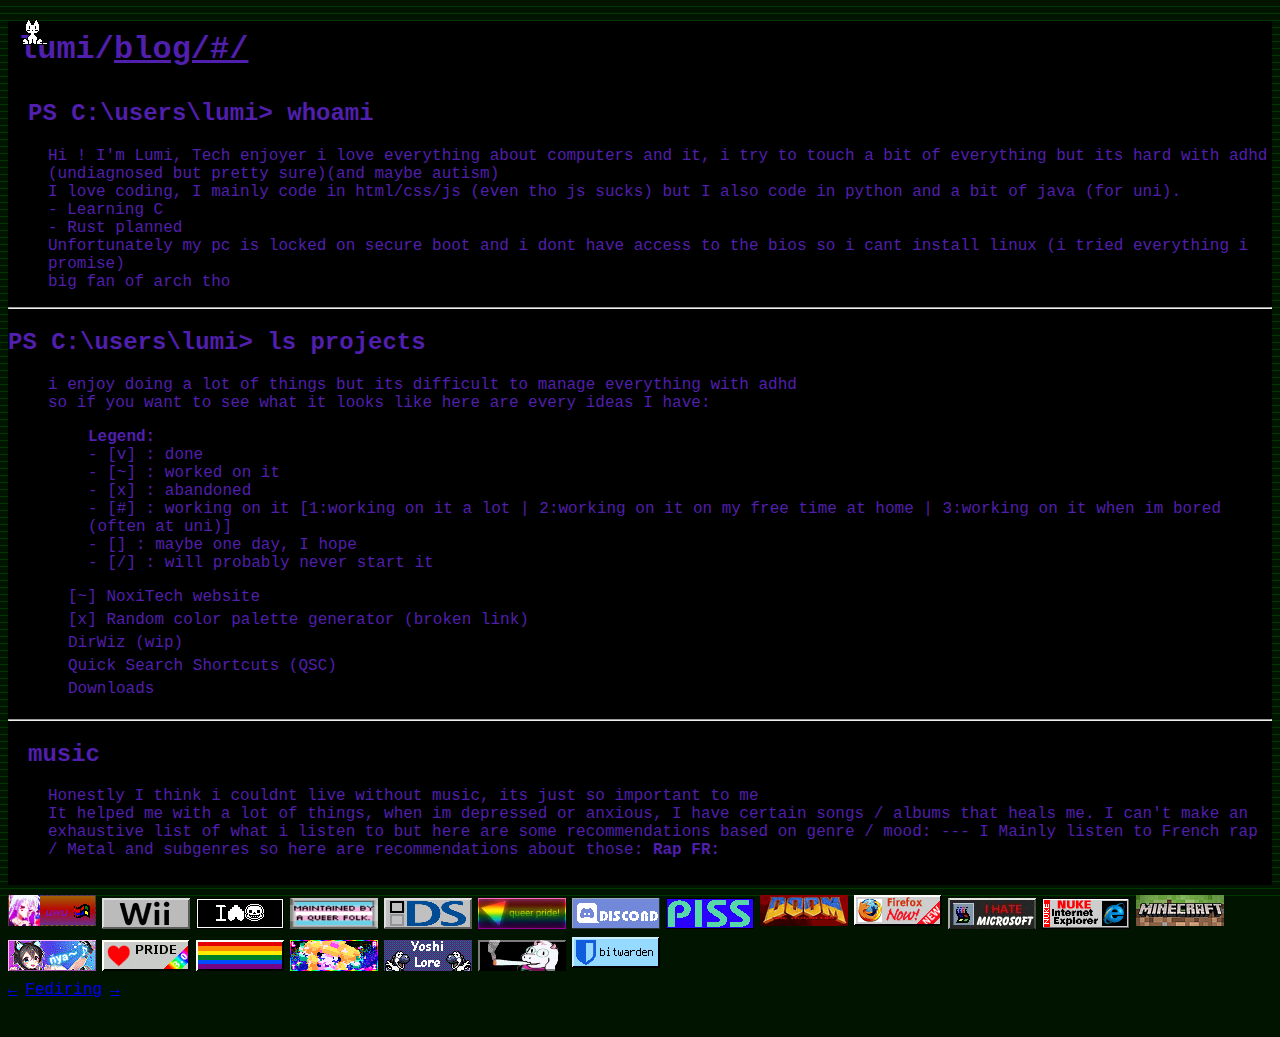
<file: index.html>
<!DOCTYPE html>
<html lang="en">
<head>
    <meta charset="utf-8" />
    <meta name="viewport" content="width=device-width, initial-scale=1" />
    <title>lumi</title>
    <link rel="icon" href="/favicon.ico" />
    <link rel="stylesheet" href="styles.css">
</head>
<body>
    <div class="container">
            <h1>lumi/<a href="blog.html" style="color: var(--main-text)">blog/</a><a href="#" style="color: var(--main-text)">#/</a></h1>

        <section>
            <h2 class="title">PS C:\users\lumi> whoami</h2>
            <p>
                Hi ! I'm Lumi, Tech enjoyer i love everything about computers and it, i try to touch a bit of everything but its hard with adhd (undiagnosed but pretty sure)(and maybe autism)<br>
                I love coding, I mainly code in html/css/js (even tho js sucks) but I also code in python and a bit of java (for uni).<br>
                    - Learning C <br>
                    - Rust planned <br>
                Unfortunately my pc is locked on secure boot and i dont have access to the bios so i cant install linux (i tried everything i promise)<br>
                big fan of arch tho<br>
            </p>
        </section>
        <hr>
        <section id="projects">
            <h2 id="title">PS C:\users\lumi> ls projects</h2>
            <p>
                i enjoy doing a lot of things but its difficult to manage everything with adhd <br>
                so if you want to see what it looks like here are every ideas I have:
            </p>
            <p style="margin-left: 80px;">
                <strong>Legend:</strong><br>
                - [v] : done<br>
                - [~] : worked on it<br>
                - [x] : abandoned<br>
                - [#] : working on it [1:working on it a lot | 2:working on it on my free time at home | 3:working on it when im bored (often at uni)]<br>
                - [] : maybe one day, I hope<br>
                - [/] : will probably never start it<br>
            </p>

            <ul>
                <li><a href="https://noxitechnologies.com">[~] NoxiTech website</a></li>
                <li><a href="https://rpalette.netlify.app">[x] Random color palette generator (broken link)</a></li>
                <li><a href="https://github.com/Lumi2Ex/DirWiz">DirWiz (wip)</a></li>
                <li><a href="https://addons.mozilla.org/fr/firefox/addon/qsc">Quick Search Shortcuts (QSC)</a></li>
                <li><a href="downloads.html">Downloads</a></li>
                <!--<li><a href="#">Mega / Tetra Morpion online</a></li>-->
            </ul>
        </section>
        <hr>
        <section id="music">
            <h2 class="title">music</h2>
            <p>
                Honestly I think i couldnt live without music, its just so important to me <br>
                It helped me with a lot of things, when im depressed or anxious, I have certain songs / albums that heals me.
                I can't make an exhaustive list of what i listen to but here are some recommendations based on genre / mood:
                ---
                I Mainly listen to French rap / Metal and subgenres so here are recommendations about those:
                <strong style="text-decoration: dashed;">Rap FR:</strong>
            </p>
        </section>
    </div>
    <section id="webring">
        <div class="badges" style="display:flex;flex-wrap:wrap;gap:6px;align-items:center;">
            <a href="https://oruscating-pavlova-386d3d.netlify.app"><img src="public/webring/lumi.gif" alt="MEEEEEEEEEE" width="88" height="31"></a>
            <img src="public/webring/button145.png" alt="wii" width="88" height="31">
            <img src="public/webring/button197.png" alt="i love sans" width="88" height="31">
            <img src="public/webring/button24.png" alt="maintained by a queer folk" width="88" height="31">
            <img src="public/webring/button352.png" alt="DS" width="88" height="31">
            <img src="public/webring/queerpride.gif" alt="queer pride" width="88" height="31">
            <img src="public/webring/button44.gif" alt="discord" width="88" height="31">
            <img src="public/webring/button76.gif" alt="piss" width="88" height="31">
            <a href="https://doom.fandom.com/wiki/Doom"><img src="public/webring/doomrl.gif" alt="Doom" width="88" height="31"></a>
            <a href="https://www.firefox.com/en-US/?utm_campaign=SET_DEFAULT_BROWSER"><img src="public/webring/firefoxnow.gif" alt="Firefox NOW" width="88" height="31"></a>
            <img src="public/webring/hatems.gif" alt="i hate microsoft" width="88" height="31">
            <img src="public/webring/ienuke.gif" alt="nuke internet explorer" width="88" height="31">
            <!--<img src="public/webring/lolicon15.gif" alt="lolicon15" width="88" height="31">-->
            <a href="https://www.minecraft.net/en-us"><img src="public/webring/minecraft.gif" alt="minecraft" width="88" height="31"></a>
            <img src="public/webring/nya2.gif" alt="nya~" width="88" height="31">
            <img src="public/webring/pride.gif" alt="Pride now !" width="88" height="31">
            <img src="public/webring/rainbow_bev.gif" alt="rainbow" width="88" height="31">
            <img src="public/webring/reshirii.gif" alt="jirachi" width="88" height="31">
            <img src="public/webring/yoshilore.gif" alt="yoshi lore" width="88" height="31">
            <img src="public/webring/ralseismokingadart.gif" alt="ralsei smoking a dart" width="88" height="31">
            <a href="https://bitwarden.com/"><img src="public/webring/bitwarden.gif" alt="btwarden" width="88" height="31"></a>
        </div>
        <div style="display: flex; gap: 8px; margin-top: 8px;">
            <a href="https://fediring.net/previous?host=https://coruscating-pavlova-386d3d.netlify.app/">←</a>
            <a href="https://fediring.net/">Fediring</a>
            <a href="https://fediring.net/next?host=https://coruscating-pavlova-386d3d.netlify.app/">→</a>
        </div>
    </section>
    <script src="oneko.js"></script>
</body>
</html>
</file>
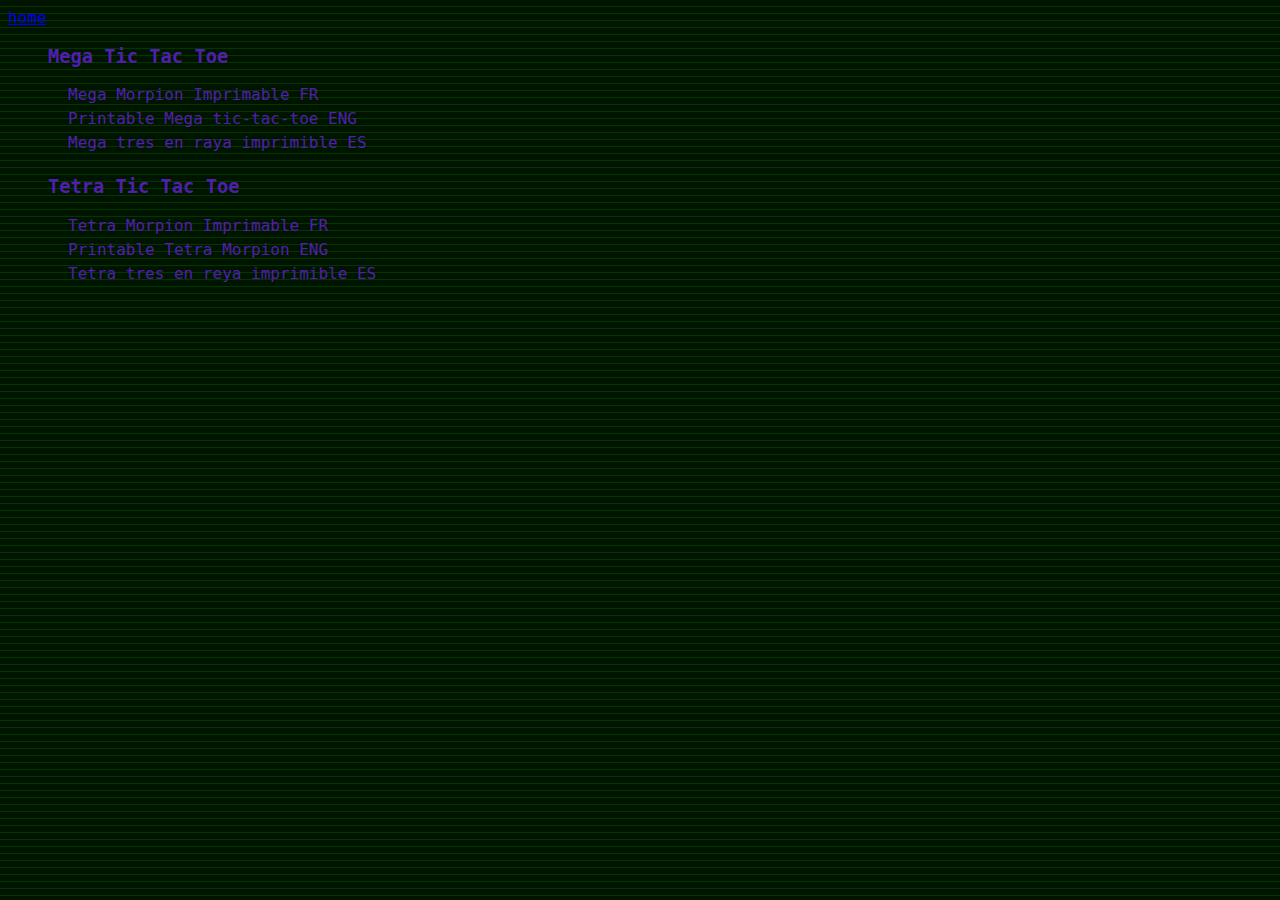
<file: downloads.html>
<!DOCTYPE html>
<html lang="en">
<head>
    <meta charset="UTF-8">
    <meta name="viewport" content="width=device-width, initial-scale=1.0">
    <title>Lumi - Downloads</title>
    <link rel="stylesheet" href="styles.css">
</head>
<body>
    <a href="index.html">home</a><br>
    <ul id="downloads">
        <h3>Mega Tic Tac Toe</h3>
        <li><a href="resources/downloads/Mega Morpion Imprimable FR.jpg" download>Mega Morpion Imprimable FR</a></li>
        <li><a href="resources/downloads/Printable Mega tic-tac-toe ENG.drawio.jpg" download>Printable Mega tic-tac-toe ENG</a></li>
        <li><a href="resources/downloads/Mega tres en raya imprimible ES.jpg" download>Mega tres en raya imprimible ES</a></li>
        <h3>Tetra Tic Tac Toe</h3>
        <li><a href="resources/downloads/Tetra Morpion Imprimable FR.jpg" download>Tetra Morpion Imprimable FR</a></li>
        <li><a href="resources/downloads/Printable Tetra Morpion ENG.jpg" download>Printable Tetra Morpion ENG</a></li>
        <li><a href="resources/downloads/Tetra tres en reya imprimible ES.jpg" download>Tetra tres en reya imprimible ES</a></li>
    </ul>
</body>
</html>
</file>
<file: styles.css>
:root{
    --main-text: rgb(81, 31, 173);
}

body{
    font-family: Jetbrains Mono NF, monospace;
    background-color: #001400;
    background-image: repeating-linear-gradient(
        to bottom,
        #001400 0 6px,
        #003800 6px 7px
    );
    background-attachment: fixed;
    color: var(--main-text);;
}

div.container {
    background-color: #000000;
    padding-bottom: 10px;
}
div.container h1 {
    padding: 10px;
}
section#webring{
    margin-top: 10px;
}
#theme-toggle {
    position: fixed;
    top: 1rem;
    right: 1rem;
    z-index: 999;
}

p {
    margin-left: 40px;
}

#project, .title, #legend{
    margin-left: 20px;
}

li {
    list-style-type: none;
    margin-left: 20px;
}

section#projects a, ul#downloads  a{
    color: var(--main-text);
    text-decoration: none;
    display: block;
    padding-bottom: 5px;
}

section#projects a:hover, ul#downloads a:hover {
    text-decoration: dashed underline;
    text-underline-offset: 8px;
    text-decoration-color: rgb(115, 255, 0);
}

#webring nav {
    text-align: center;
}

#webring nav a {
    display: inline-block;
}
</file>
